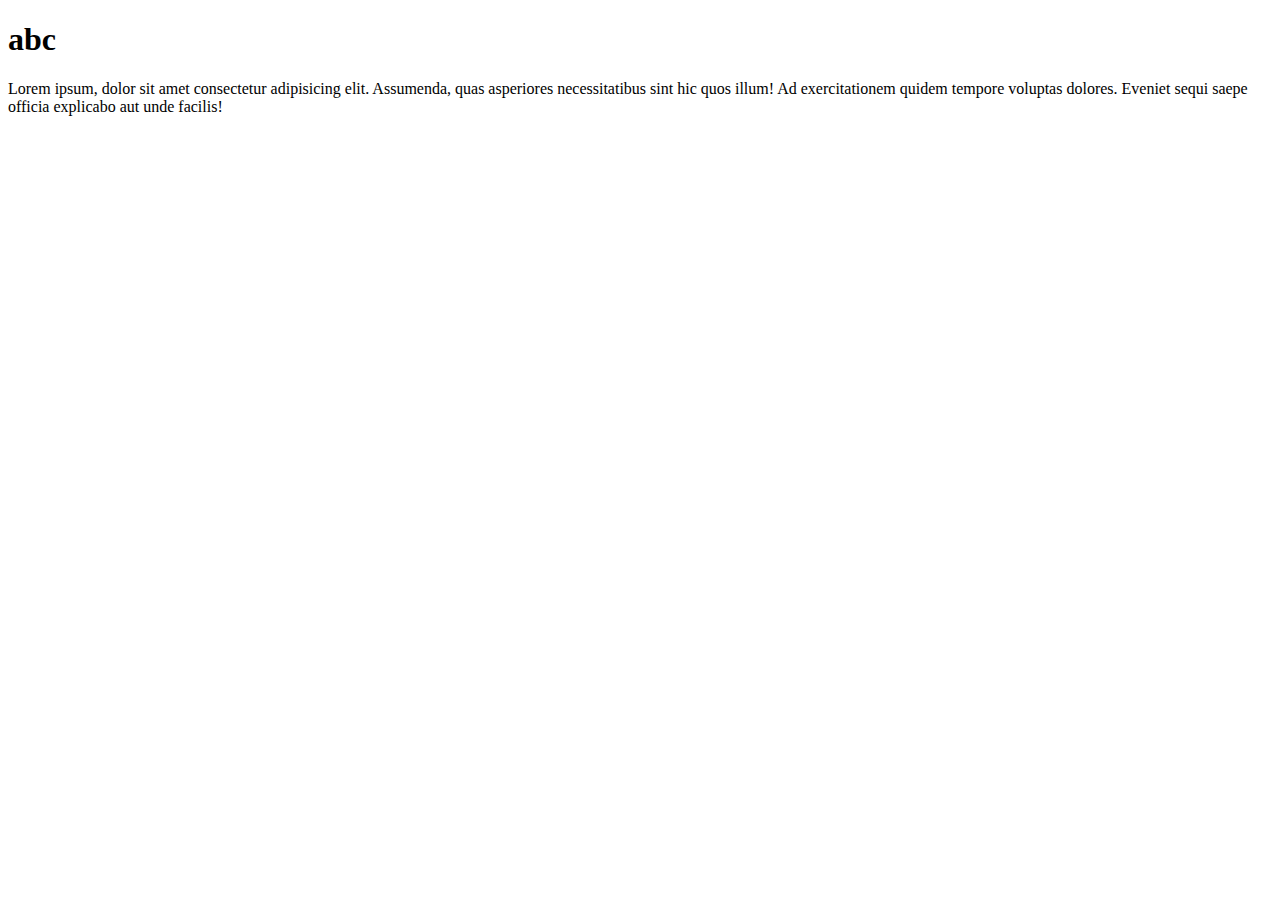
<file: html/main.html>
<!DOCTYPE html>
<html lang="en">
<head>
    <meta charset="UTF-8">
    <meta name="viewport" content="width=device-width, initial-scale=1.0">
    <title>FilmesAbout</title>
</head>
<body>
    <h1>abc</h1>
    <p>Lorem ipsum, dolor sit amet consectetur adipisicing elit. Assumenda, quas asperiores necessitatibus sint hic quos illum! Ad exercitationem quidem tempore voluptas dolores. Eveniet sequi saepe officia explicabo aut unde facilis!</p>
</body>
</html>
</file>
